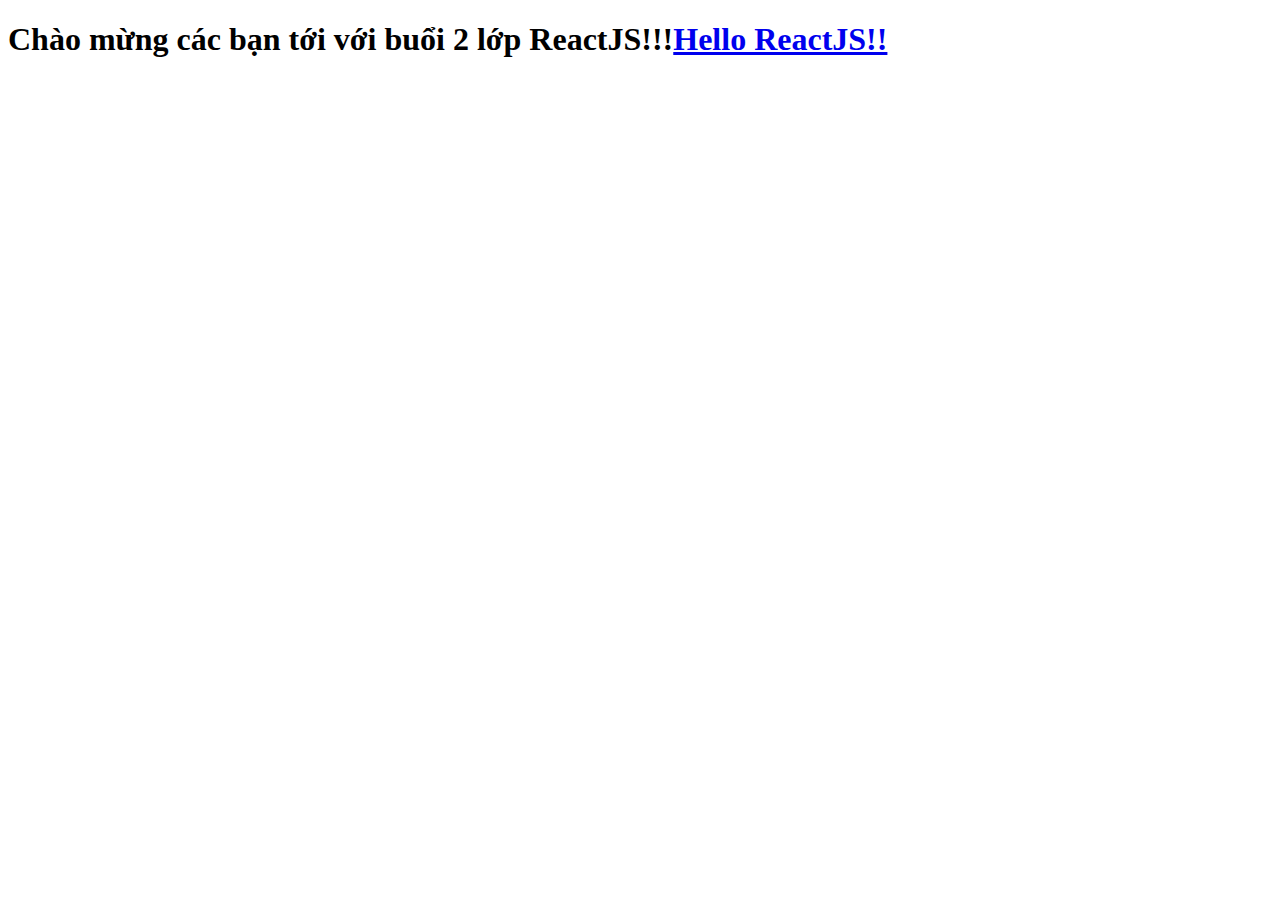
<file: buoi_3/kien_thuc/dom/index.html>
<!DOCTYPE html>
<html lang="en">

<head>
    <meta charset="UTF-8">
    <meta http-equiv="X-UA-Compatible" content="IE=edge">
    <meta name="viewport" content="width=device-width, initial-scale=1.0">
    <title>DOM</title>
</head>

<body>
    <h1 id="main-content">
        <!-- <a href="https/youtube.com">Hello ReactJS</a> -->
    </h1>


    <script language="javascript" src="./index.js">
    </script>
</body>

</html>
</file>
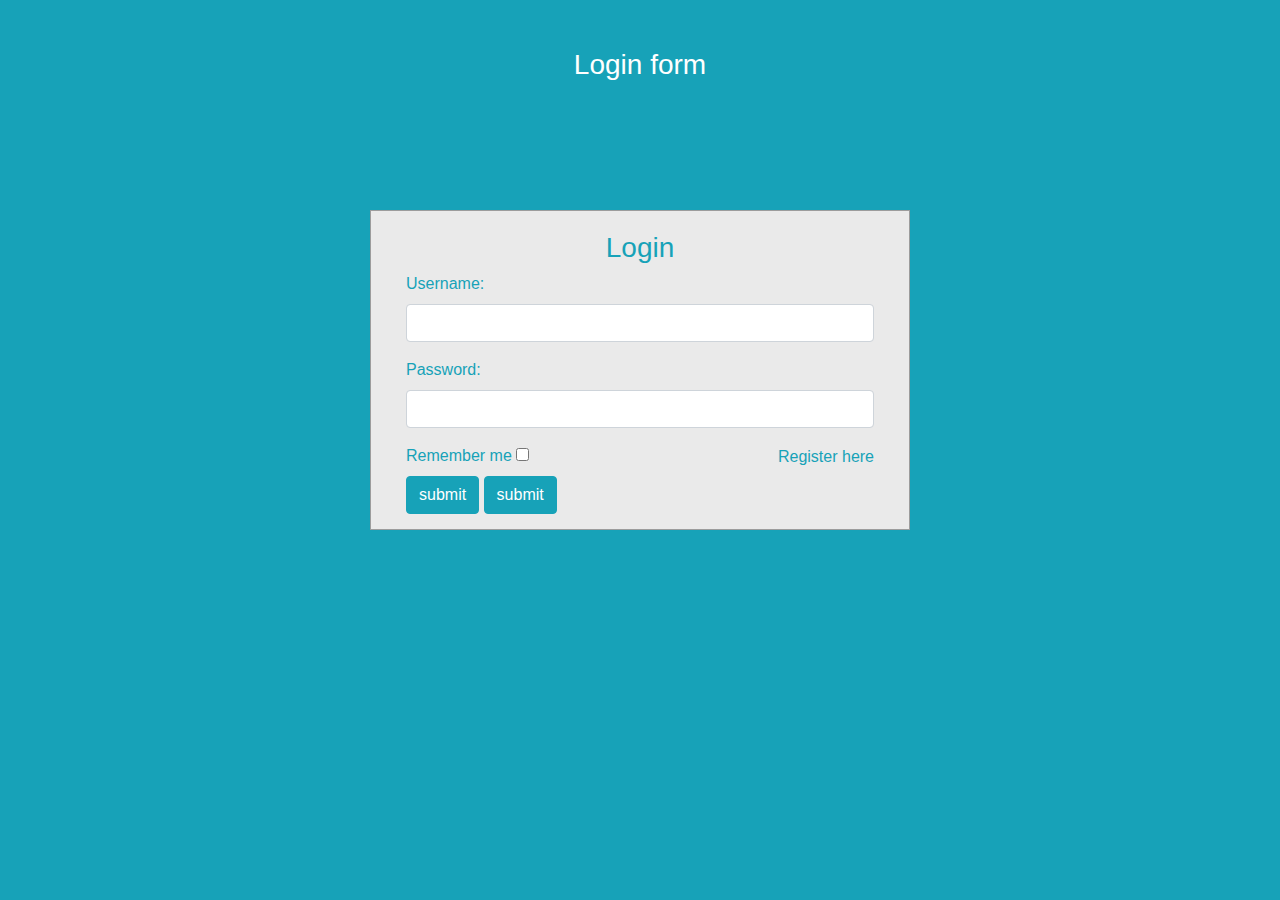
<file: buoi_3/kien_thuc/event/index.html>
<link href="//maxcdn.bootstrapcdn.com/bootstrap/4.1.1/css/bootstrap.min.css" rel="stylesheet" id="bootstrap-css">
<script src="//maxcdn.bootstrapcdn.com/bootstrap/4.1.1/js/bootstrap.min.js"></script>
<script src="//cdnjs.cloudflare.com/ajax/libs/jquery/3.2.1/jquery.min.js"></script>
<!------ Include the above in your HEAD tag ---------->

<!DOCTYPE html>
<html>

<head>
    <title>Login Page</title>
    <!--Made with love by Mutiullah Samim -->

    <!--Bootsrap 4 CDN-->
    <link href="//maxcdn.bootstrapcdn.com/bootstrap/4.1.1/css/bootstrap.min.css" rel="stylesheet" id="bootstrap-css">
    <script src="//maxcdn.bootstrapcdn.com/bootstrap/4.1.1/js/bootstrap.min.js"></script>
    <script src="//cdnjs.cloudflare.com/ajax/libs/jquery/3.2.1/jquery.min.js"></script>

    <!--Custom styles-->
    <link rel="stylesheet" type="text/css" href="./style.css">
</head>

<body>
    <div id="login">
        <h3 class="text-center text-white pt-5">Login form</h3>
        <div class="container">
            <div id="login-row" class="row justify-content-center align-items-center">
                <div id="login-column" class="col-md-6">
                    <div id="login-box" class="col-md-12">
                        <form id="login-form" class="form" action="" method="post">
                            <h3 class="text-center text-info">Login</h3>
                            <div class="form-group">
                                <label for="username" class="text-info">Username:</label><br>
                                <input type="text" name="username" id="username" class="form-control">
                            </div>
                            <div class="form-group">
                                <label for="password" class="text-info">Password:</label><br>
                                <input type="text" name="password" id="password" class="form-control"
                                    onkeydown="mouseDownInput()">
                            </div>
                            <div class="form-group">
                                <label for="remember-me" class="text-info"><span>Remember me</span> <span><input
                                            id="remember-me" name="remember-me" type="checkbox"></span></label><br>
                                <input type="button" name="submit" class="btn btn-info btn-md" value="submit"
                                    onclick="login()" ondblclick="login()">
                                <input type="button" name="submit" class="btn btn-info btn-md" value="submit">
                            </div>
                            <div id="register-link" class="text-right">
                                <a href="#" class="text-info">Register here</a>
                            </div>
                        </form>

                        <!-- <form id="login-form" class="form" action="" method="post">
                            <h3 class="text-center text-info">Calculator</h3>
                            <div class="form-group">
                                <label for="firstnumber" class="text-info">First number:</label><br>
                                <input type="text" name="firstnumber" id="firstnumber" class="form-control">
                            </div>
                            <div class="form-group">
                                <label for="secondnumber" class="text-info">Second number:</label><br>
                                <input type="text" name="secondnumber" id="secondnumber" class="form-control">
                            </div>

                            <div class="form-group">
                                <label for="result" class="text-info">Result of calculation:</label><br>
                                <input type="text" name="result" id="result" class="form-control" disabled>
                            </div>
                            <div class="form-group">
                                <label for="remember-me" class="text-info"><span>Remember me</span> <span><input
                                            id="remember-me" name="remember-me" type="checkbox"></span></label><br>
                                <input type="button" name="submit" class="btn btn-info btn-md" value="submit"
                                    onclick="calculator()">
                                <input type="button" name="submit" class="btn btn-info btn-md" value="submit"
                                    ondblclick="login()">
                            </div>
                        </form> -->
                    </div>
                </div>
            </div>
        </div>
    </div>
    <script src="./index.js"></script>
</body>

</html>
</file>
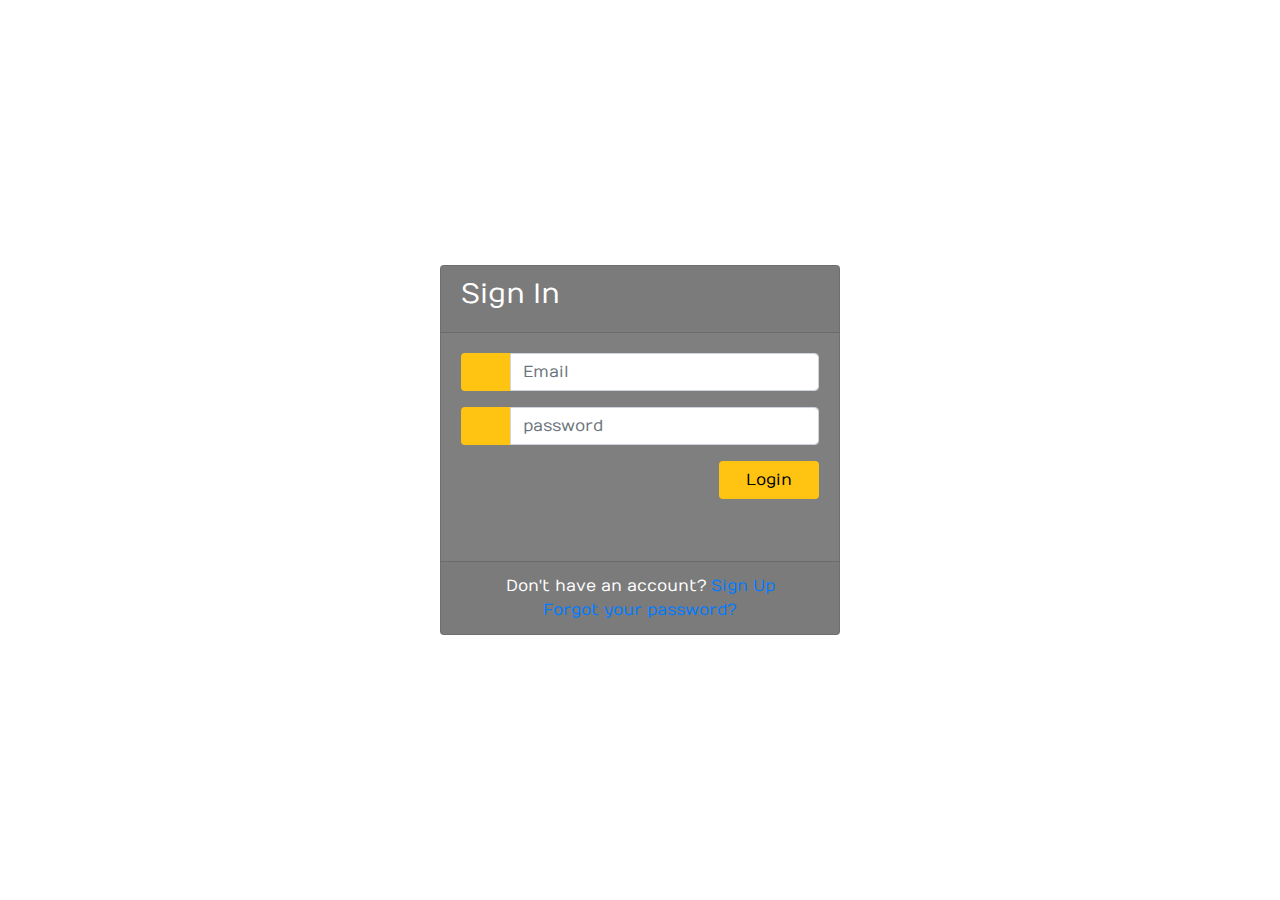
<file: buoi_4/kien_thuc/sign-in/index.html>
<link href="//maxcdn.bootstrapcdn.com/bootstrap/4.1.1/css/bootstrap.min.css" rel="stylesheet" id="bootstrap-css">
<script src="//maxcdn.bootstrapcdn.com/bootstrap/4.1.1/js/bootstrap.min.js"></script>
<script src="//cdnjs.cloudflare.com/ajax/libs/jquery/3.2.1/jquery.min.js"></script>
<!------ Include the above in your HEAD tag ---------->

<!DOCTYPE html>
<html>

<head>
    <title>Login Page</title>
    <!--Made with love by Mutiullah Samim -->

    <!--Bootsrap 4 CDN-->
    <link rel="stylesheet" href="https://stackpath.bootstrapcdn.com/bootstrap/4.1.3/css/bootstrap.min.css"
        integrity="sha384-MCw98/SFnGE8fJT3GXwEOngsV7Zt27NXFoaoApmYm81iuXoPkFOJwJ8ERdknLPMO" crossorigin="anonymous">

    <!--Fontawesome CDN-->
    <link rel="stylesheet" href="https://use.fontawesome.com/releases/v5.3.1/css/all.css"
        integrity="sha384-mzrmE5qonljUremFsqc01SB46JvROS7bZs3IO2EmfFsd15uHvIt+Y8vEf7N7fWAU" crossorigin="anonymous">

    <!--Custom styles-->
    <link rel="stylesheet" type="text/css" href="./styles.css">
</head>

<body>
    <div class="container">
        <div class="d-flex justify-content-center h-100">
            <div class="card">
                <div class="card-header">
                    <h3>Sign In</h3>
                    <div class="d-flex justify-content-end social_icon">
                        <span><i class="fab fa-facebook-square"></i></span>
                        <span><i class="fab fa-google-plus-square"></i></span>
                        <span><i class="fab fa-twitter-square"></i></span>
                    </div>
                </div>
                <div class="card-body">
                    <form id="submitForm">
                        <div class="input-group form-group">
                            <div class="input-group-prepend">
                                <span class="input-group-text"><i class="fas fa-user"></i></span>
                            </div>
                            <input id="userEmail" type="text" class="form-control" placeholder="Email">

                        </div>
                        <div class="input-group form-group">
                            <div class="input-group-prepend">
                                <span class="input-group-text"><i class="fas fa-key"></i></span>
                            </div>
                            <input id="password" type="password" class="form-control" placeholder="password">
                        </div>
                        <div class="form-group">
                            <input type="submit" value="Login" class="btn float-right login_btn">
                        </div>
                    </form>
                </div>
                <div class="card-footer">
                    <div class="d-flex justify-content-center links">
                        Don't have an account?<a href="#">Sign Up</a>
                    </div>
                    <div class="d-flex justify-content-center">
                        <a href="#">Forgot your password?</a>
                    </div>
                </div>
            </div>
        </div>
    </div>
</body>

</html>
</file>
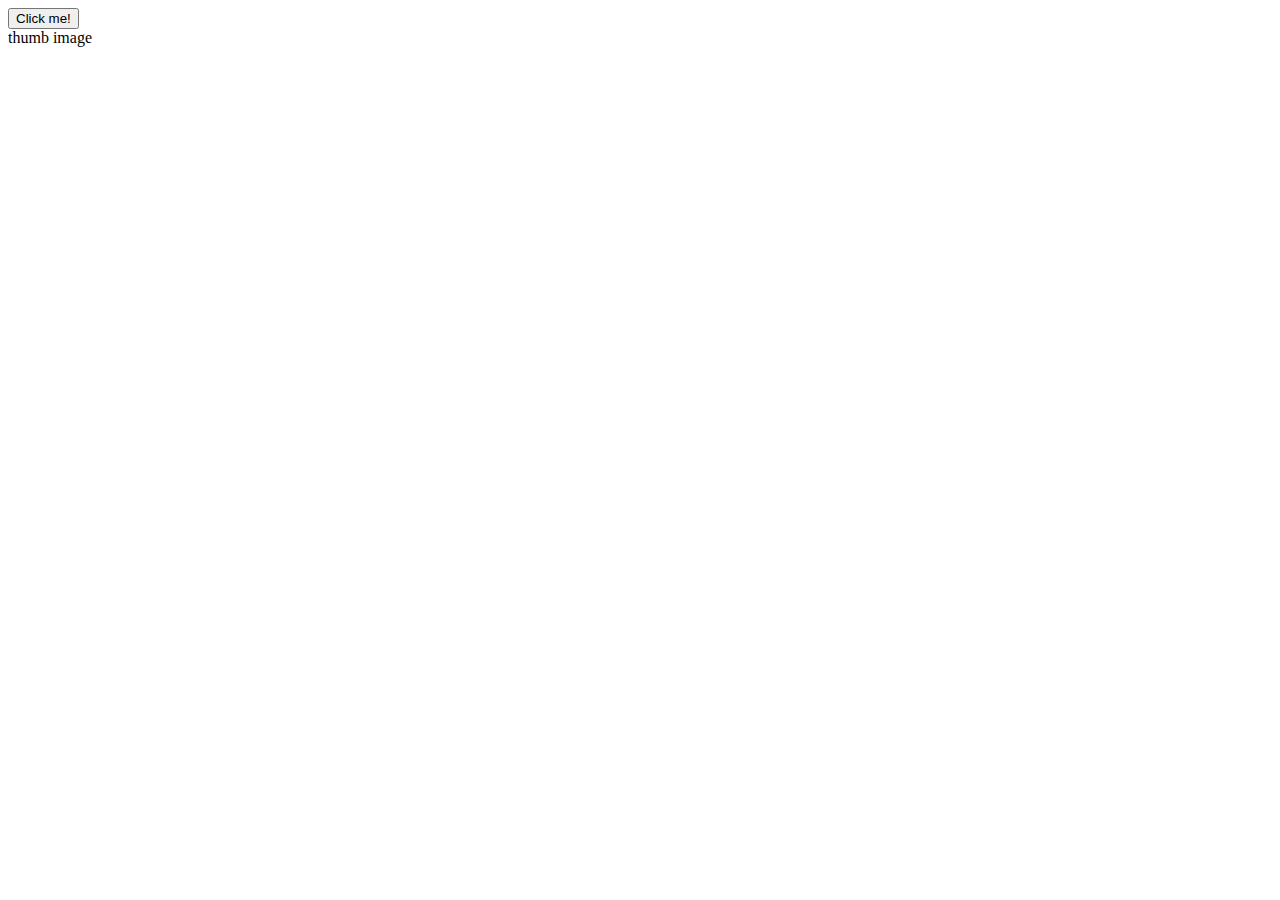
<file: buoi_3/kien_thuc/event/index2.html>
<!DOCTYPE html>
<html lang="en">

<head>
    <meta charset="UTF-8">
    <meta http-equiv="X-UA-Compatible" content="IE=edge">
    <meta name="viewport" content="width=device-width, initial-scale=1.0">
    <title>Onload event</title>
</head>

<body>
    <div>
        <!-- <img id="image" src="https://200lab-blog.imgix.net/2021/07/1_h5UGPzaL1E4dIy_JWDrsAwadsf.png"
            onload="loadingImage()" alt="ReactJS"> -->

        <button id="click-me" onclick="clickMe()">Click me!</button>
    </div>

    <script src="./index.js"></script>
</body>

</html>

thumb image
</file>
<file: buoi_3/kien_thuc/event/style.css>
body {
    margin: 0;
    padding: 0;
    background-color: #17a2b8;
    height: 100vh;
  }
  #login .container #login-row #login-column #login-box {
    margin-top: 120px;
    max-width: 600px;
    height: 320px;
    border: 1px solid #9C9C9C;
    background-color: #EAEAEA;
  }
  #login .container #login-row #login-column #login-box #login-form {
    padding: 20px;
  }
  #login .container #login-row #login-column #login-box #login-form #register-link {
    margin-top: -85px;
  }
</file>
<file: buoi_4/kien_thuc/sign-in/styles.css>
/* Made with love by Mutiullah Samim*/

@import url('https://fonts.googleapis.com/css?family=Numans');

html,body{
background-image: url('http://getwallpapers.com/wallpaper/full/a/5/d/544750.jpg');
background-size: cover;
background-repeat: no-repeat;
height: 100%;
font-family: 'Numans', sans-serif;
}

.container{
height: 100%;
align-content: center;
}

.card{
height: 370px;
margin-top: auto;
margin-bottom: auto;
width: 400px;
background-color: rgba(0,0,0,0.5) !important;
}

.social_icon span{
font-size: 60px;
margin-left: 10px;
color: #FFC312;
}

.social_icon span:hover{
color: white;
cursor: pointer;
}

.card-header h3{
color: white;
}

.social_icon{
position: absolute;
right: 20px;
top: -45px;
}

.input-group-prepend span{
width: 50px;
background-color: #FFC312;
color: black;
border:0 !important;
}

input:focus{
outline: 0 0 0 0  !important;
box-shadow: 0 0 0 0 !important;

}

.remember{
color: white;
}

.remember input
{
width: 20px;
height: 20px;
margin-left: 15px;
margin-right: 5px;
}

.login_btn{
color: black;
background-color: #FFC312;
width: 100px;
}

.login_btn:hover{
color: black;
background-color: white;
}

.links{
color: white;
}

.links a{
margin-left: 4px;
}
</file>
